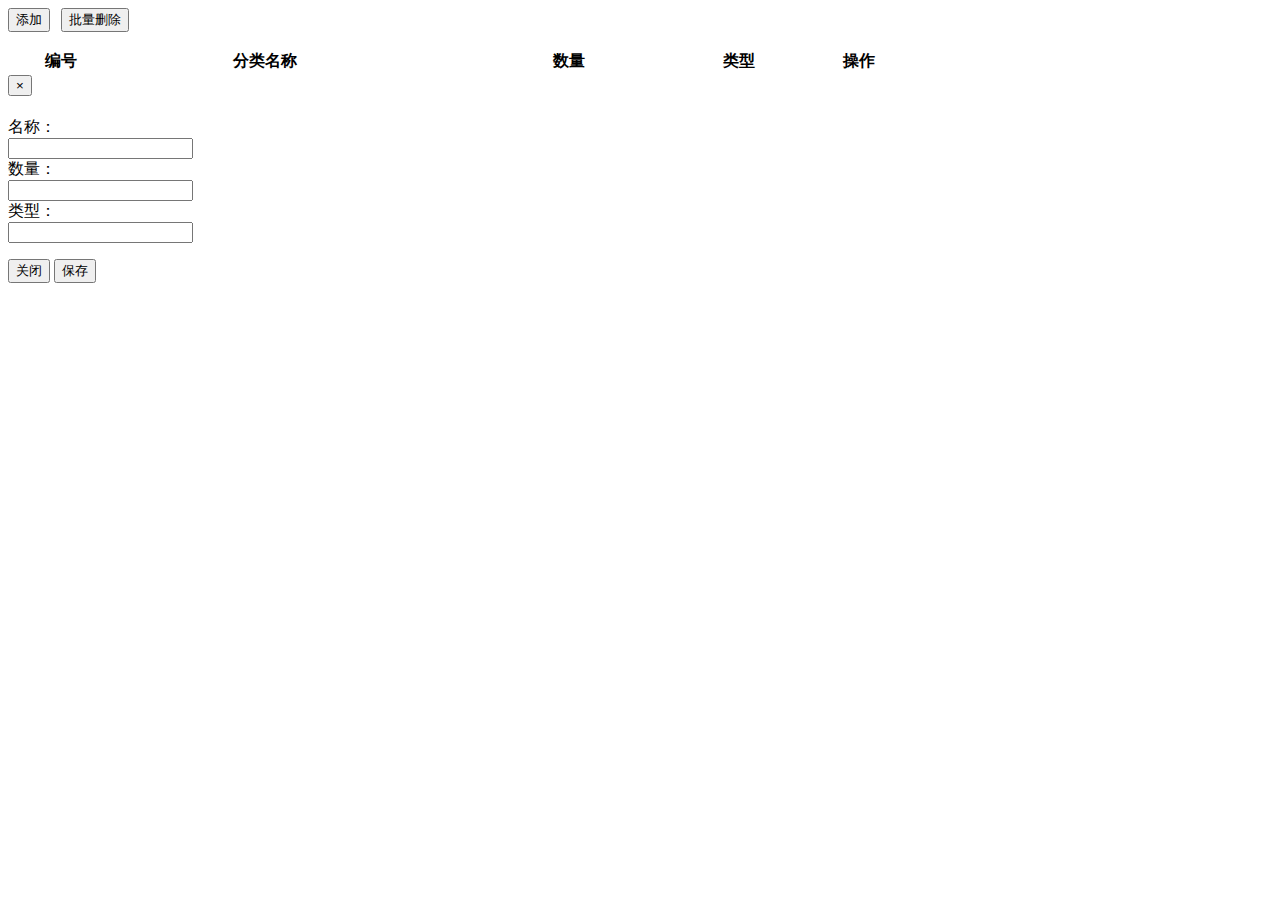
<file: pages/category.html>
<!-- <link rel="stylesheet" href="https://at.alicdn.com/t/font_1397734_68oe7isrop5.css">
<link rel="stylesheet" href="./css/bootstrap.css">
<script src="https://cdn.bootcss.com/jquery/3.4.1/jquery.min.js"></script>
<script type="text/javascript" src="./js/bootstrap.js"></script> -->

<body>
<script>
	var baseURL = "http://47.94.44.23:6677";
	//查询所有分类信息
	//初始化数据
function initData(){
	var url = "/category/findAll"
	$.get(baseURL+url,function(response){
		$("#category_tbl > tbody").empty();
		response.data.forEach(function(item){
			var newTr = $(`<tr>
				<td><input type="checkbox" name = "id" value="`+item.id+`"></td>
				<td>`+item.name+`</td>
				<td>`+item.num+`</td>
				<td>`+item.parentId+`</td>
				<td>
					<a class="btn_del" href="javascript:void(0)">删除</a>
					<a class="btn_upd" href="javascript:void(0)">修改</a>
				</td>
			</tr>`);
			$("#category_tbl > tbody").append(newTr);
		});
	});
}
//为添加绑定模态框事件处理函数
function add() {
	$("#btn_add").click(function(){
		$('#exampleModal').modal('toggle')
	})
}

	
	
// 删除/修改功能
function del() {
	// 为批量删除绑定事件处理函数
		// 为批量删除绑定事件处理函数
	$("#btn_bath_del").click(function(){
		var ids = 
		$("input[type=checkbox]:checked")
		.map(function(index,item){
			return $(item).val()
		})
		.toArray();
		var url = baseURL+"/category/batchDelete"
		var data ="";
		// var ids = [1,2,3]; => ids=1&ids=2&id=3
		for(var index in ids){
			var id = ids[index];
			if(index == 0){
				data += "ids="+id
			} else {
				data += "&ids="+id
			}
		}

		// {id:1,name:terry} id=1&name=terry
		// {ids:[1,2,3]}  ids[]=1&ids[]=2&ids[]=3
		// {ids:[1,2,3]}  ids[0]=1&ids[1]=2&ids[2]=3
		// {ids:[1,2,3]}  ids=1&ids=2&ids=3
		
		$.post(url,data,function(result){
			if(result.status ==200){
				alert("删除成功");
				initData();
			} else {
				alert(result.message);
			}
		});
	})
		// 为删除/修改按钮绑定事件
		$("#category_tbl > tbody").on("click","a",function(){
		switch(this.className){
			case "btn_del":
				var url = baseURL+"/category/deleteById";
				//获取Id
				var id = $(this).parents("tr").find("input").val();
				var data = "id="+id;
				console.log(data);
				$.get(url,data,function(result){
					alert(result.message);
					initData();
				});
				break;
			case "btn_upd":
				//1、弹出模态框
					$('#exampleModal').modal('toggle');
				// 2. 将当前行的信息放人模态框
				var id = $(this).parents("tr").find("input").val();
				//获取表格中姓名和手机的值
				var name = event.target.parentNode.parentNode.children[1].innerText;
				var num = event.target.parentNode.parentNode.children[2].innerText;
				var parentId = event.target.parentNode.parentNode.children[3].innerText;
				//将表格中的名称，数量和类型的值添加到模态框中
				$("#name").val(name);
				$("#num").val(num);
				$("#parentId").val(parentId);
				break;
		}
	});
}
//保存功能
function save(){
	//保存数据
	$("#send").on("click", function(event){
			// 1. 校验有效性
			// 2. 获取有效值
			var name = $("#name").val();
			var num = $("#num").val();
			var parentId = $("#parentId").val();
			var id = $("input[name=id]").val();
			// 3. 与后台进行交互
			var data;
			if(id){
				//id存在则修改数据内容
				data = "id="+id+"&name="+name+"&num="+num+"&parentId="+parentId;
			} else {
				//否则新增数据
				data = "name="+name+"&num="+num+"&parentId="+parentId;
			}
			var url = "/category/saveOrUpdate"
			$.post(baseURL+url,data,function(result){
				alert(result.message);
				initData();
			});
			//阻止默认事件
			event.preventDefault();
		});
} 





$(function(){
//查询所有分类信息
initData();
//执行添加按钮函数
add();
//删除功能
del();
//根据Id修改数据并保存
save();
//模态框关闭监听事件
$('#exampleModal').on('hidden.bs.modal', function (e) {
	$(this).find("form")[0].result();


})

})
</script>





<div class="category">

<!-- 按钮组开始 -->
	<div class="btns ">
		<button class="btn btn-info  btn-sm" id="btn_add">添加</button>
		<button class="btn btn-danger btn-sm" id="btn_bath_del">批量删除</button>
	</div>
	<!-- 按钮组结束 -->

	<!-- 数据表格开始-->
	<table class="table table-bordered text-center" id="category_tbl">
		<!-- 表头开始 -->
		<thead class="thead-dark">
			<tr>
				<th width="100px">编号</th>
				<th width="300px">分类名称</th>
				<th width="300px">数量</th>
				<th>类型</th>
				<th width="200px">操作</th>
			</tr>
		</thead>
		<!-- 表头结束 -->

		<!-- 表体开始 -->
		<tbody>
			
		</tbody>
		<!-- 表体开始 -->
	</table>
	<!-- 表格结束-->
	
</div>
<!-- 模态框开始 -->
<div class="modal fade" id="exampleModal" tabindex="-1" role="dialog" aria-labelledby="exampleModalLabel">
  <div class="modal-dialog" role="document">
    <div class="modal-content">
      <div class="modal-header">
        <button type="button" class="close" data-dismiss="modal" aria-label="Close"><span aria-hidden="true">&times;</span></button>
        <h4 class="modal-title" id="exampleModalLabel"></h4>
      </div>
      <div class="modal-body">
        <form>
          <div class="form-group row">
	          <div class="col-3 text-right">
	            	<label for="name" class="control-label ">名称：</label>
	          </div>
	          <div class="col-9">
	           		<input type="text" class="form-control" id="name">
	          </div>
	          </div>
          <div class="form-group row">
		        <div class="col-3 text-right">
		            <label for="num" class="num">数量：</label>
		          	
		        </div>
		        <div class="col-9">
		        	<input type="text" class="form-control" id="num">
		          	
		        </div>
          </div>
          <div class="form-group row">
          	<div class="col-3 text-right">
            	<label for="parentId" class="control-label">类型：</label>
          	
          	</div>
          	<div class="col-9">
           		<input type="text" class="form-control" id="parentId">
          	
          </div>
         </div>
        </form>
      </div>
      <div class="modal-footer">
        <button type="button" class="btn btn-default" data-dismiss="modal">关闭</button>
        <button type="button" class="btn btn-primary" id="send">保存</button>
      </div>
    </div>
  </div>
</div>
<!-- 模态框结束 -->
</body>

</html>
<style>
	.btns{
		margin-bottom: 1em;
		/*margin-top: 10px;*/
	}
	.btns button {
		margin-right: 0.5em;
	}

</style>
</file>
